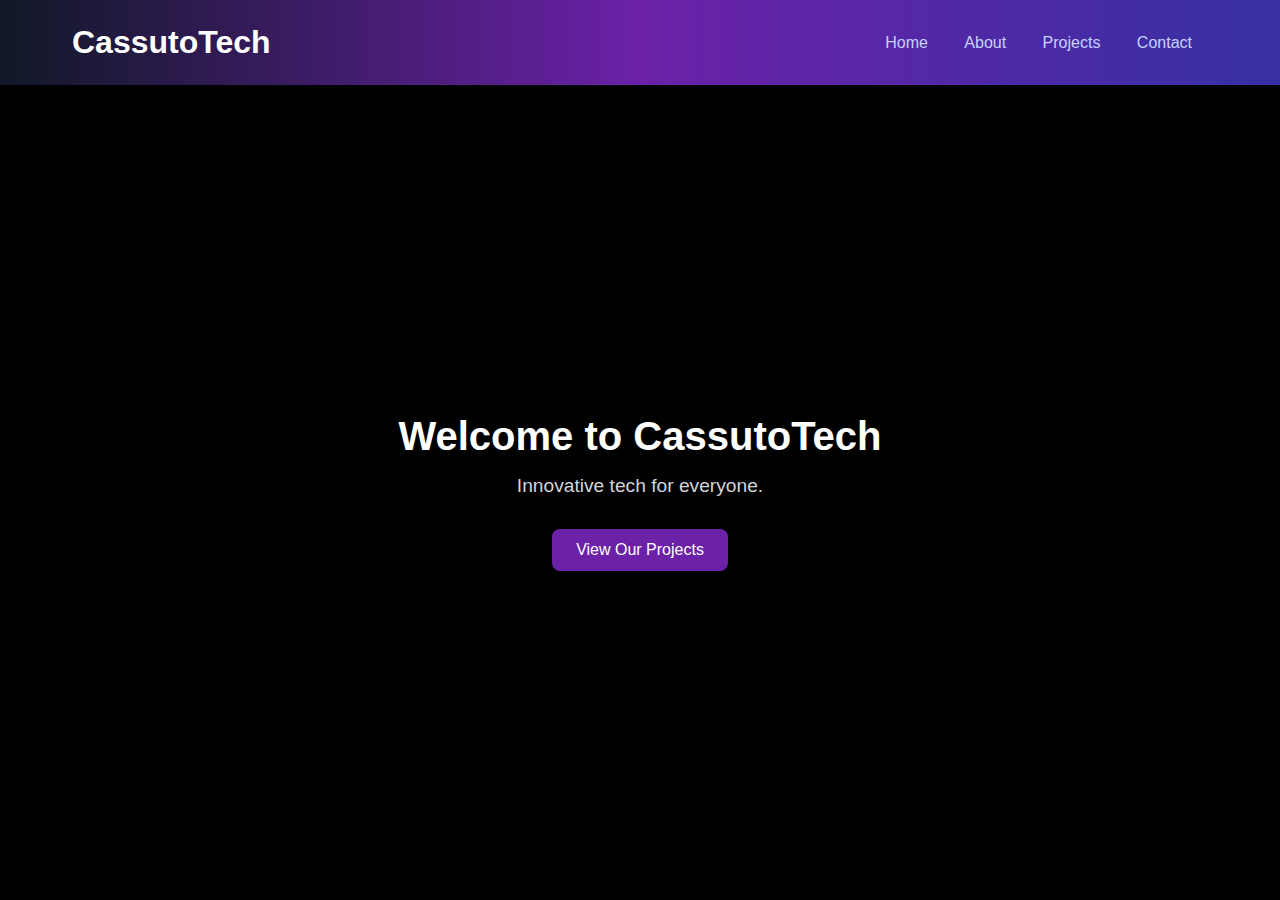
<file: CassutoTechWebsite/index.html>
<!DOCTYPE html>
<html lang="en">
<head>
  <meta charset="UTF-8" />
  <meta name="viewport" content="width=device-width, initial-scale=1.0" />
  <title>CassutoTech | Home</title>
  <link rel="stylesheet" href="styles/main.css" />
</head>
<body>

  <!-- Header will be loaded here -->
  <main>
    <h2>Welcome to CassutoTech</h2>
    <p>Innovative tech for everyone.</p>
    <a href="projects.html" class="button">View Our Projects</a>
  </main>

  <script>
    async function loadHeader() {
      const header = await fetch('partials/header.html').then(res => res.text());
      document.body.insertAdjacentHTML('afterbegin', header);
    }
    loadHeader();
  </script>

</body>
</html>
</file>
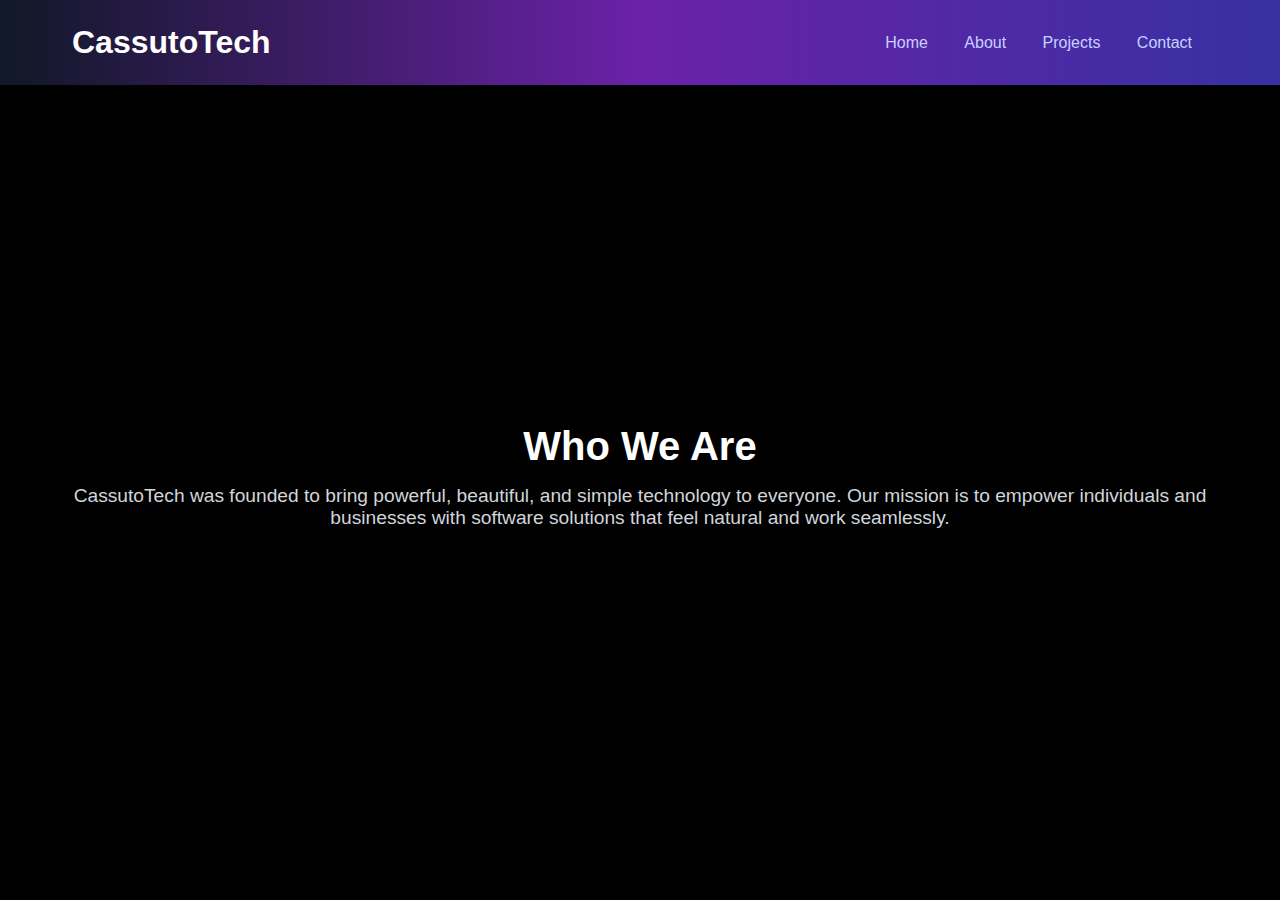
<file: about.html>
<!DOCTYPE html>
<html lang="en">
<head>
  <meta charset="UTF-8" />
  <meta name="viewport" content="width=device-width, initial-scale=1.0" />
  <title>CassutoTech | About</title>
  <link rel="stylesheet" href="styles/main.css" />
</head>
<body>

  <!-- Header will be loaded here -->

  <main>
    <h2>Who We Are</h2>
    <p>
      CassutoTech was founded to bring powerful, beautiful, and simple technology to everyone.
      Our mission is to empower individuals and businesses with software solutions that feel natural and work seamlessly.
    </p>
  </main>

  <script>
    async function loadHeader() {
      const header = await fetch('partials/header.html').then(res => res.text());
      document.body.insertAdjacentHTML('afterbegin', header);
    }
    loadHeader();
  </script>

</body>
</html>
</file>
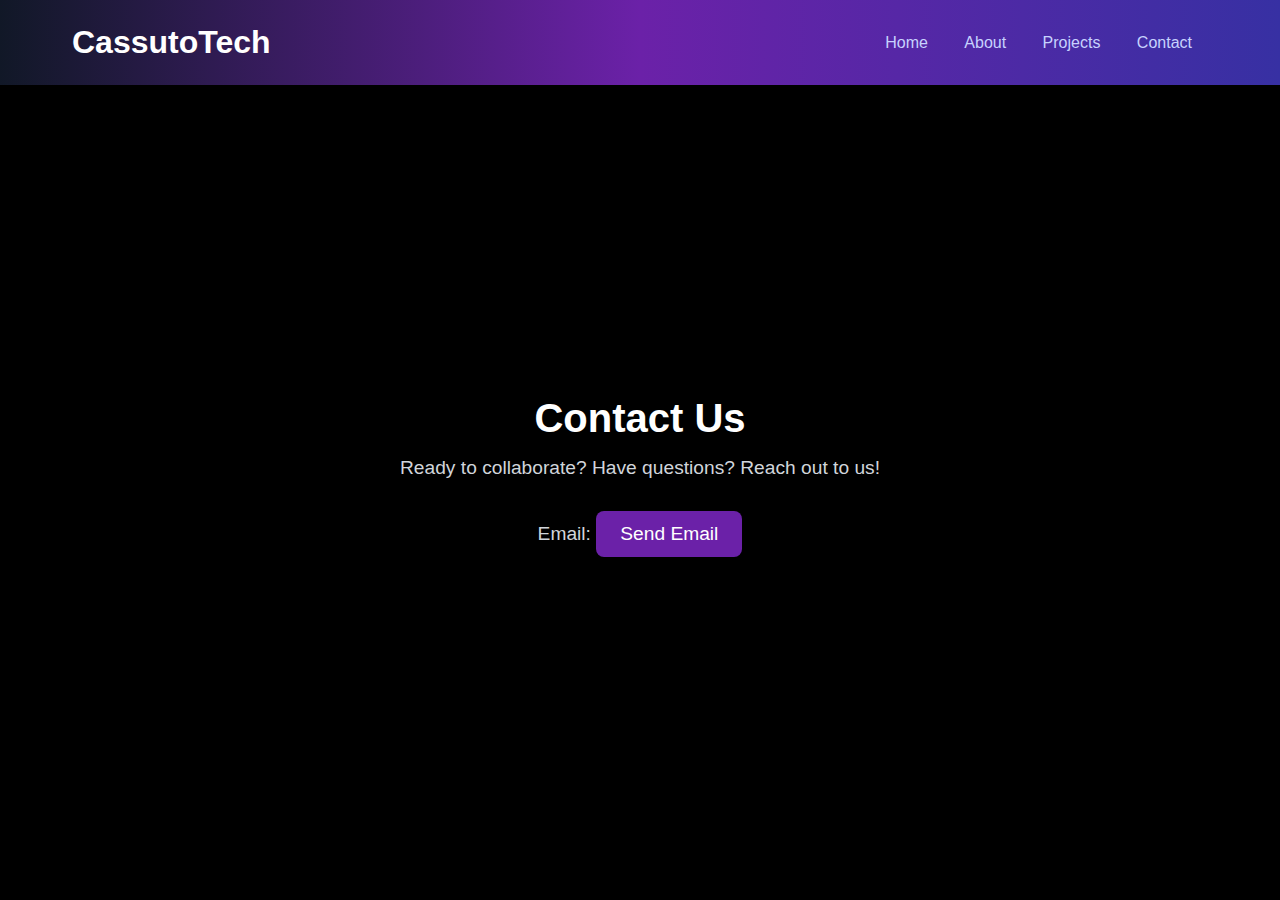
<file: contact.html>
<!DOCTYPE html>
<html lang="en">
<head>
  <meta charset="UTF-8" />
  <meta name="viewport" content="width=device-width, initial-scale=1.0" />
  <title>CassutoTech | Contact</title>
  <link rel="stylesheet" href="styles/main.css" />
</head>
<body>

  <!-- Header will be loaded here -->

  <main>
    <h2>Contact Us</h2>
    <p>
      Ready to collaborate? Have questions? Reach out to us!
    </p>
    <p>
      Email: <a href="mailto:youremail@example.com" class="button">Send Email</a>
    </p>
  </main>

  <script>
    async function loadHeader() {
      const header = await fetch('partials/header.html').then(res => res.text());
      document.body.insertAdjacentHTML('afterbegin', header);
    }
    loadHeader();
  </script>

</body>
</html>
</file>
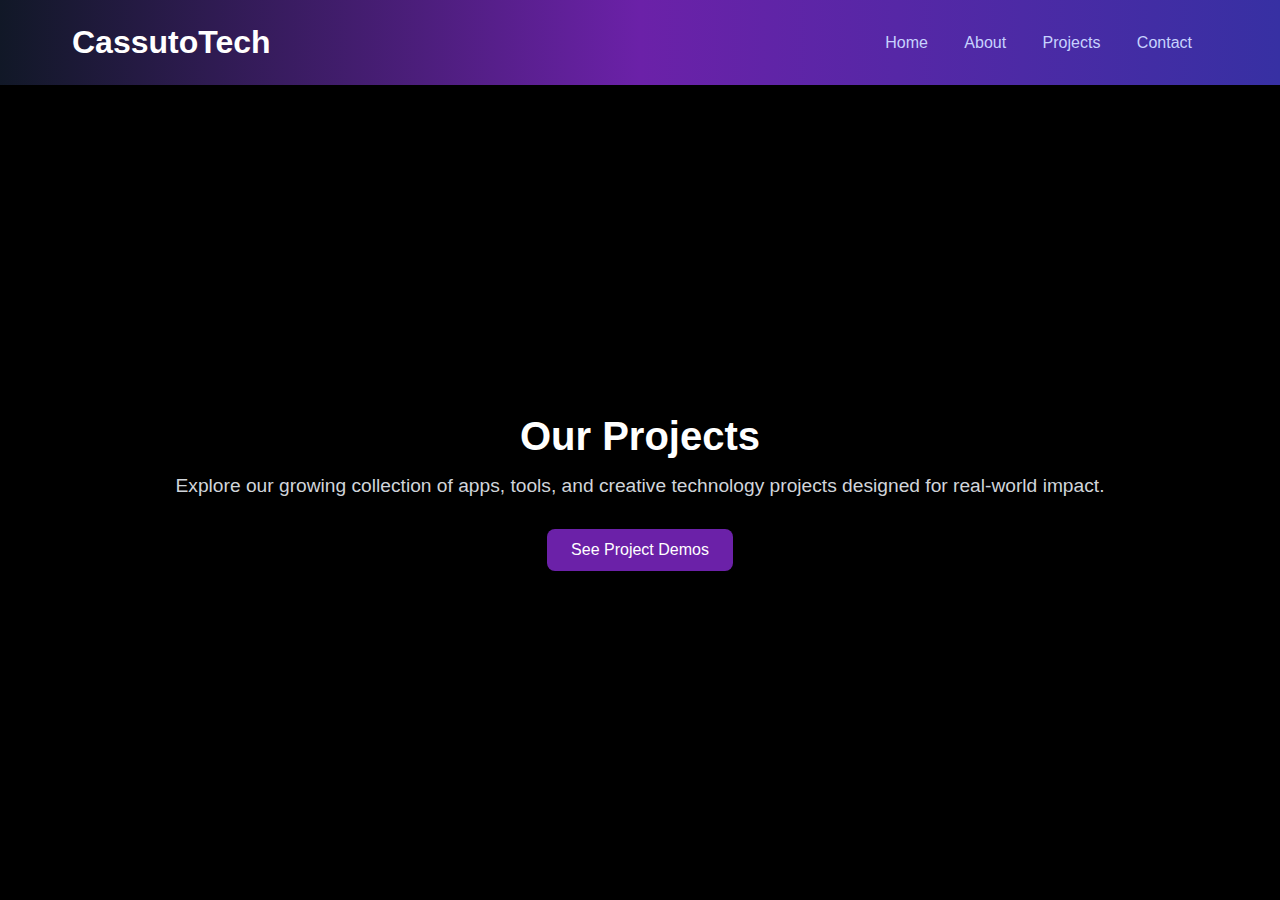
<file: projects.html>
<!DOCTYPE html>
<html lang="en">
<head>
  <meta charset="UTF-8" />
  <meta name="viewport" content="width=device-width, initial-scale=1.0" />
  <title>CassutoTech | Projects</title>
  <link rel="stylesheet" href="styles/main.css" />
</head>
<body>

  <!-- Header will be loaded here -->

  <main>
    <h2>Our Projects</h2>
    <p>
      Explore our growing collection of apps, tools, and creative technology projects designed for real-world impact.
    </p>
    <a href="#" class="button">See Project Demos</a>
  </main>

  <script>
    async function loadHeader() {
      const header = await fetch('partials/header.html').then(res => res.text());
      document.body.insertAdjacentHTML('afterbegin', header);
    }
    loadHeader();
  </script>

</body>
</html>
</file>
<file: CassutoTechWebsite/styles/main.css>
/* Basic Reset */
*,
*::before,
*::after {
  margin: 0;
  padding: 0;
  box-sizing: border-box;
}

/* Body Styling */
body {
  background-color: black;
  color: white;
  font-family: Arial, sans-serif;
  min-height: 100vh;
  display: flex;
  flex-direction: column;
}

/* Header Styling */
.site-header {
  background: linear-gradient(to right, #111827, #6b21a8, #3730a3);
  padding: 1.5rem 0;
  box-shadow: 0 2px 10px rgba(0,0,0,0.5);
}

.container {
  max-width: 1200px;
  margin: 0 auto;
  padding: 0 2rem;
  display: flex;
  flex-direction: column;
  align-items: center;
}

@media (min-width: 768px) {
  .container {
    flex-direction: row;
    justify-content: space-between;
  }
}

.logo {
  font-size: 2rem;
  font-weight: bold;
  color: white;
}

.nav-links {
  margin-top: 1rem;
}

@media (min-width: 768px) {
  .nav-links {
    margin-top: 0;
  }
}

.nav-links a {
  color: #c7d2fe;
  margin: 0 1rem;
  text-decoration: none;
  font-weight: 500;
  transition: color 0.3s ease;
}

.nav-links a:hover {
  color: white;
}

/* Main Section Styling */
main {
  flex: 1;
  display: flex;
  flex-direction: column;
  justify-content: center;
  align-items: center;
  padding: 2rem;
  text-align: center;
}

/* Headings and Paragraphs */
h2 {
  font-size: 2.5rem;
  margin-bottom: 1rem;
}

p {
  font-size: 1.2rem;
  color: #d1d5db;
  margin-bottom: 2rem;
}

/* Button Styling */
.button {
  display: inline-block;
  padding: 0.75rem 1.5rem;
  background-color: #6b21a8;
  color: white;
  border-radius: 8px;
  text-decoration: none;
  transition: background-color 0.3s ease;
}

.button:hover {
  background-color: #4c1d95;
}
</file>
<file: styles/main.css>
/* Basic Reset */
*,
*::before,
*::after {
  margin: 0;
  padding: 0;
  box-sizing: border-box;
}

/* Body Styling */
body {
  background-color: black;
  color: white;
  font-family: Arial, sans-serif;
  min-height: 100vh;
  display: flex;
  flex-direction: column;
}

/* Header Styling */
.site-header {
  background: linear-gradient(to right, #111827, #6b21a8, #3730a3);
  padding: 1.5rem 0;
  box-shadow: 0 2px 10px rgba(0,0,0,0.5);
}

.container {
  max-width: 1200px;
  margin: 0 auto;
  padding: 0 2rem;
  display: flex;
  flex-direction: column;
  align-items: center;
}

@media (min-width: 768px) {
  .container {
    flex-direction: row;
    justify-content: space-between;
  }
}

.logo {
  font-size: 2rem;
  font-weight: bold;
  color: white;
}

.nav-links {
  margin-top: 1rem;
}

@media (min-width: 768px) {
  .nav-links {
    margin-top: 0;
  }
}

.nav-links a {
  color: #c7d2fe;
  margin: 0 1rem;
  text-decoration: none;
  font-weight: 500;
  transition: color 0.3s ease;
}

.nav-links a:hover {
  color: white;
}

/* Main Section Styling */
main {
  flex: 1;
  display: flex;
  flex-direction: column;
  justify-content: center;
  align-items: center;
  padding: 2rem;
  text-align: center;
}

/* Headings and Paragraphs */
h2 {
  font-size: 2.5rem;
  margin-bottom: 1rem;
}

p {
  font-size: 1.2rem;
  color: #d1d5db;
  margin-bottom: 2rem;
}

/* Button Styling */
.button {
  display: inline-block;
  padding: 0.75rem 1.5rem;
  background-color: #6b21a8;
  color: white;
  border-radius: 8px;
  text-decoration: none;
  transition: background-color 0.3s ease;
}

.button:hover {
  background-color: #4c1d95;
}
</file>
